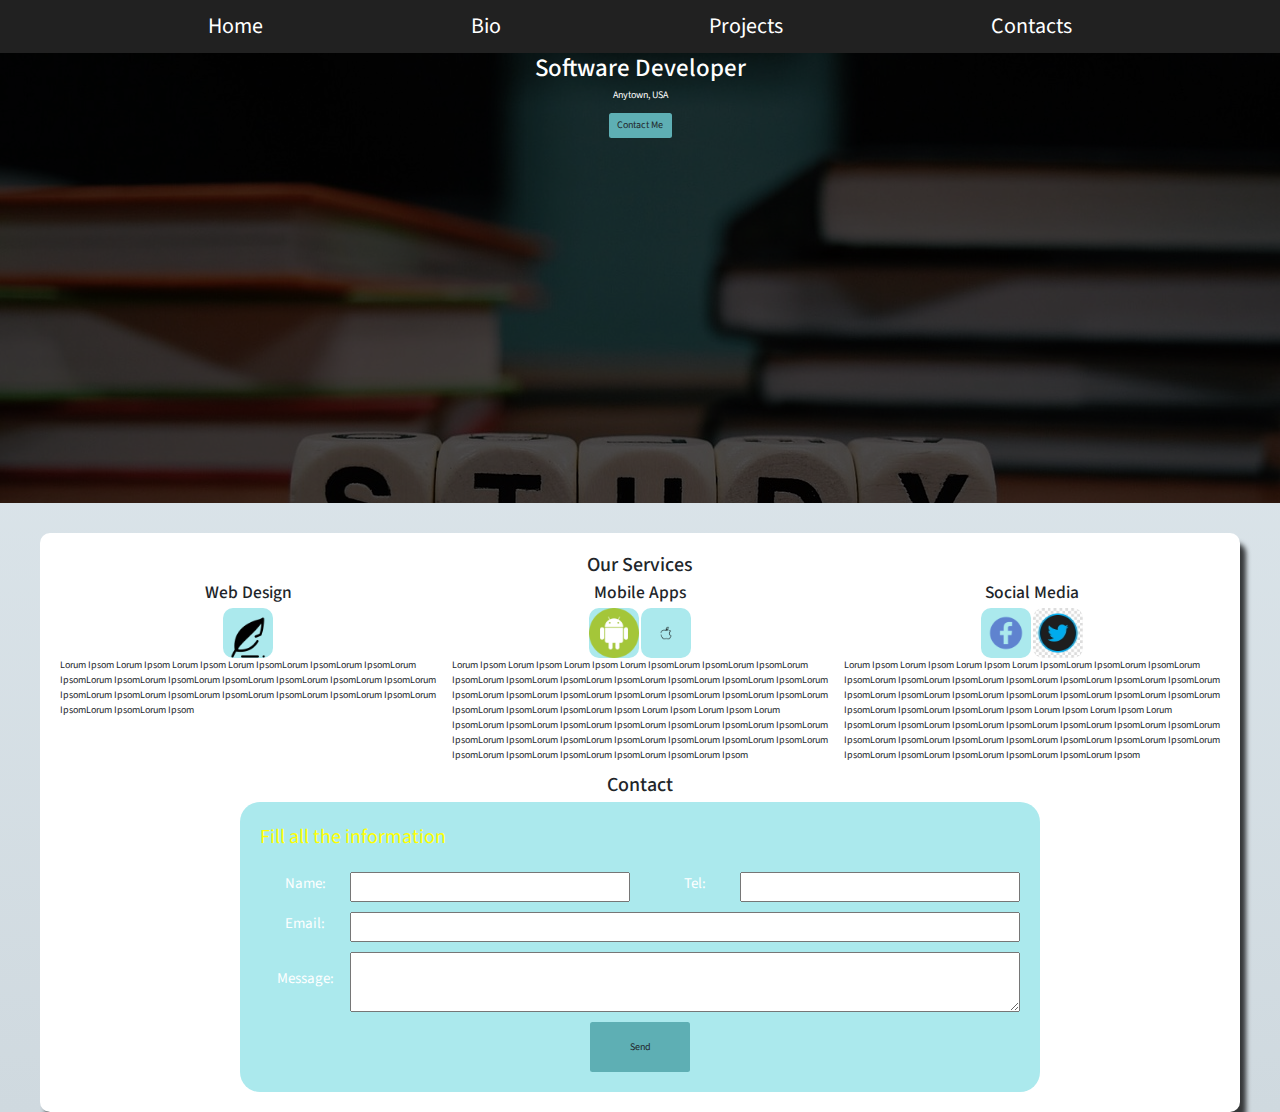
<file: formexercise/index.html>
<!DOCTYPE html>
<html lang="en">
<head>
    <meta charset="UTF-8">
    <meta name="viewport" content="width=device-width, initial-scale=1.0">
    <link rel="stylesheet" href="https://stackpath.bootstrapcdn.com/bootstrap/4.4.1/css/bootstrap.min.css" integrity="sha384-Vkoo8x4CGsO3+Hhxv8T/Q5PaXtkKtu6ug5TOeNV6gBiFeWPGFN9MuhOf23Q9Ifjh" crossorigin="anonymous">
    <link href="https://fonts.googleapis.com/css2?family=Source+Sans+Pro:wght@200&display=swap" rel="stylesheet">
    <link rel="stylesheet" href="https://necolas.github.io/normalize.css/8.0.1/normalize.css">
    <link rel="stylesheet" href="styles.css">
    <title>Title</title>
</head>
<body>
    
    <header>
        <nav>
            <a href="index.html">Home</a>
            <a href="#">Bio</a>
            <a href="project.html">Projects</a>
            <a href="index.html#contact">Contacts</a>
        </nav>
    </header>
    <div class="hero">
        <div class="container-hero">
            <h1>Software Developer</h1>
            <p>Anytown, USA</p>
            <a href="index.html#contact" class="btn">Contact Me</a>
        </div>
    </div>
<div class="container">
    <main class="services-container">
        <h2>Our Services</h2>
        <div class="services">
            <div class="service">
            <h3>Web Design</h3>
            <div class="icons">
                <img src="pen.png">
            </div>
            <p>Lorum Ipsom Lorum Ipsom Lorum Ipsom Lorum IpsomLorum IpsomLorum IpsomLorum IpsomLorum IpsomLorum IpsomLorum IpsomLorum IpsomLorum IpsomLorum IpsomLorum IpsomLorum IpsomLorum IpsomLorum IpsomLorum IpsomLorum IpsomLorum IpsomLorum IpsomLorum IpsomLorum Ipsom</p>
        </div>
        <div class="service">
            <h3>Mobile Apps</h3>
            <div class="icons">
                <img src="android-flat.png">
                <img src="apple.png">
                </div>
                <p>Lorum Ipsom Lorum Ipsom Lorum Ipsom Lorum IpsomLorum IpsomLorum IpsomLorum IpsomLorum IpsomLorum IpsomLorum IpsomLorum IpsomLorum IpsomLorum IpsomLorum IpsomLorum IpsomLorum IpsomLorum IpsomLorum IpsomLorum IpsomLorum IpsomLorum IpsomLorum IpsomLorum IpsomLorum Ipsom Lorum Ipsom Lorum Ipsom Lorum IpsomLorum IpsomLorum IpsomLorum IpsomLorum IpsomLorum IpsomLorum IpsomLorum IpsomLorum IpsomLorum IpsomLorum IpsomLorum IpsomLorum IpsomLorum IpsomLorum IpsomLorum IpsomLorum IpsomLorum IpsomLorum IpsomLorum Ipsom</p>
                
            </div>
            <div class="service">
                <h3>Social Media</h3>
                <div class="icons">
                    <img src="fb.png">
                    <img src="tweet.jpg">
                    </div>
                    <p>Lorum Ipsom Lorum Ipsom Lorum Ipsom Lorum IpsomLorum IpsomLorum IpsomLorum IpsomLorum IpsomLorum IpsomLorum IpsomLorum IpsomLorum IpsomLorum IpsomLorum IpsomLorum IpsomLorum IpsomLorum IpsomLorum IpsomLorum IpsomLorum IpsomLorum IpsomLorum IpsomLorum IpsomLorum Ipsom Lorum Ipsom Lorum Ipsom Lorum IpsomLorum IpsomLorum IpsomLorum IpsomLorum IpsomLorum IpsomLorum IpsomLorum IpsomLorum IpsomLorum IpsomLorum IpsomLorum IpsomLorum IpsomLorum IpsomLorum IpsomLorum IpsomLorum IpsomLorum IpsomLorum IpsomLorum Ipsom</p>
                    
                </div>
            </div>
            </main>
            <div class="contact">
                <h2>Contact</h2>
                <form action="#">
                    <legend>
                        Fill all the information
                    </legend>
                    <div class="fields-container">
                        <div class="field">
                            <label for="name">Name:</label>
                            <input type="text" name="name" id="name">
                        </div>
                        <div class="field">
                            <label for="name">Tel:</label>
                            <input type="tel" name="tel" id="tel">
                        </div>
                        <div class="field w-100">
                            <label for="name">Email:</label>
                            <input type="email" name="email" id="email"></input>
                        </div>
                        <div class="field w-100">
                            <label for="name">Message:</label>
                            <textarea></textarea>
                        </div>
                    </div> 
                    <div class="send">
                        <input class="btn" type="button" value="Send">
                        
                    </div>
                </form>
                
            </div> <!-- fields container-->
        </div>
    
    </main>
    
</div> <!-- container-->

    

    <footer>

    </footer>

</body>
</html>
</file>
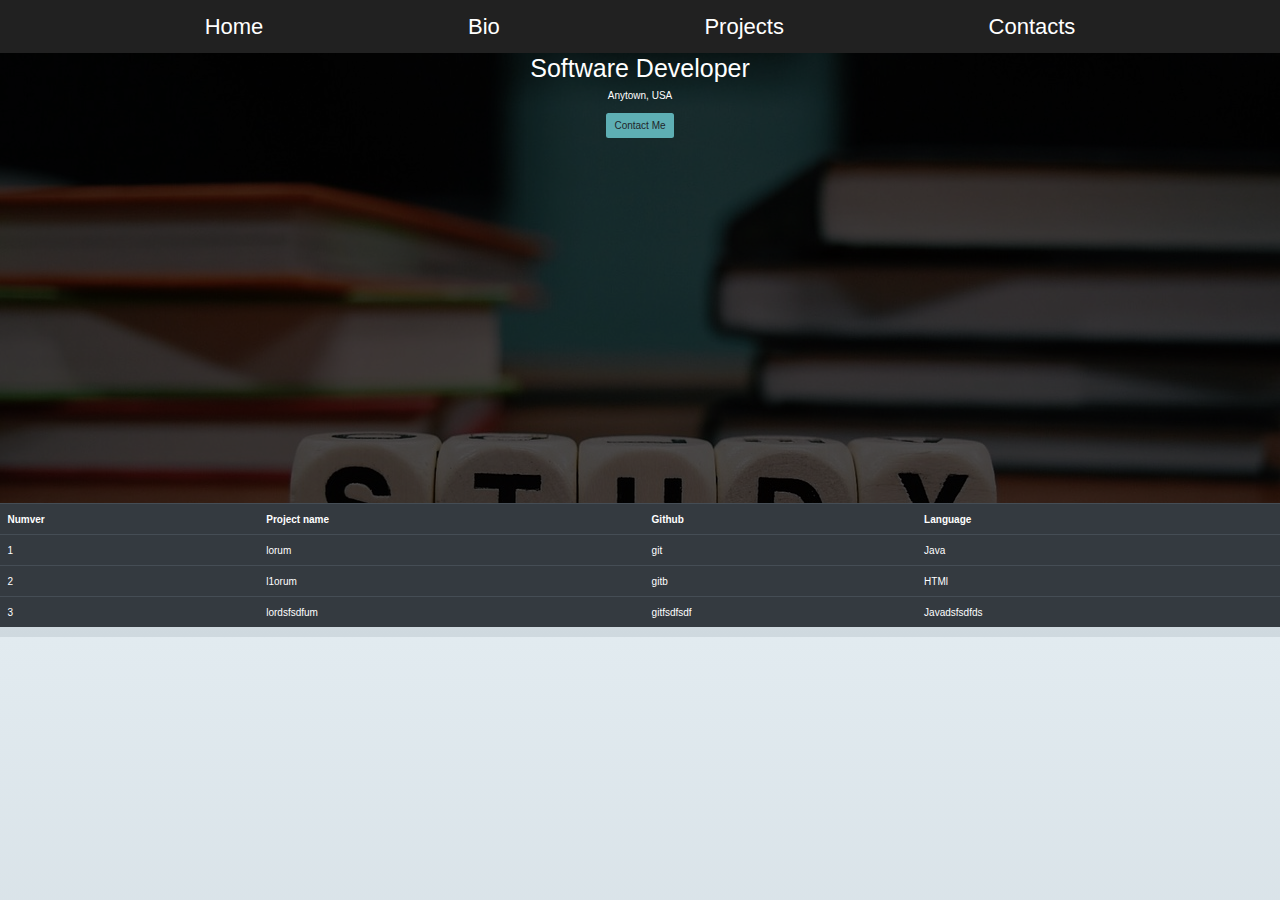
<file: formexercise/project.html>
<!DOCTYPE html>
<html lang="en">
<head>
    <meta charset="UTF-8">
    <meta name="viewport" content="width=device-width, initial-scale=1.0">
    <link rel="stylesheet" href="https://stackpath.bootstrapcdn.com/bootstrap/4.4.1/css/bootstrap.min.css" integrity="sha384-Vkoo8x4CGsO3+Hhxv8T/Q5PaXtkKtu6ug5TOeNV6gBiFeWPGFN9MuhOf23Q9Ifjh" crossorigin="anonymous">
    <link rel="stylesheet" href="styles.css">
</head>
<body>
    <header>
        <nav>
            <a href="index.html">Home</a>
            <a href="#">Bio</a>
            <a href="project.html">Projects</a>
            <a href="#contact">Contacts</a>
        </nav>
    </header>
    <div class="hero">
        <div class="container-hero">
            <h1>Software Developer</h1>
            <p>Anytown, USA</p>
            <a href="#" class="btn">Contact Me</a>
        </div>
    </div>
    <main>
        <table class="table table-dark">
            <tr>
                <th>Numver</th>
                <th>Project name</th>
                <th>Github</th>
                <th>Language</th>
                
            </tr>
            <tr>
                <td>1</td>
                <td>lorum</td>
                <td>git</td>
                <td>Java</td>
            </tr>
            <tr>
                <td>2</td>
                <td>l1orum</td>
                <td>gitb</td>
                <td>HTMl</td>
            </tr>
            <tr>
                <td>3</td>
                <td>lordsfsdfum</td>
                <td>gitfsdfsdf</td>
                <td>Javadsfsdfds</td>
            </tr>
        </table>
    </main>

    <footer>

</footer>
</body>
</html>
</file>
<file: formexercise/styles.css>
:root{
    --dark:#212121;
    --primary: #ff9933;
    --secondary: #5eafb4;
    --light: #abe9ed;
    --grey: #757575;
}
html{
    font-size: 62.5%;
    box-sizing: border-box;
}
*, *:before, *:after {
    box-sizing: inherit;
}
body{
font-family:'Source Sans Pro', sans-serif;
background-image: linear-gradient(to top, #cfd9df 0%, #e2ebf0 100%);
min-height: 100%;
}

h1{
    font-size: 2.5rem;
    color: white;
}

h2,h3{
    text-align: center;
}
nav{
    max-width: 100%;
    padding: 1rem 0;
    margin: 0 auto;
    background-color: var(--dark);

    display: flex;
    flex-direction: column;
    align-items: center;
}
nav a{
    font-size: 2.2rem;
    color: white;
    text-decoration: none;
    margin-bottom: 1rem;
}
@media(min-width:768px){
    nav a{
    margin-bottom: 0;
    }
}
nav a:last-of-type{
    margin-bottom: 0;
}
@media(min-width:768px){
    nav{
        flex-direction: row;
        justify-content: space-evenly;
    }
.hero{
    height: 45rem;
    background-image: url(study.jpg);
    background-size: cover;
    background-repeat: no-repeat;
    object-fit: cover;
    margin: auto;
    position: relative;
    display: flex;
    justify-content: center;
    
}
.hero:after{
    content: '';
    background-color: rgba(0,0,0,.7);
    display: block;
    position: absolute;
    right: 0;
    left: 0;
    top: 0;
    bottom: 0;
}
.container-hero i{
    line-height: 2;
    font-size: 1.6rem;
    color:white;
    color:var(--primary);
}
.container-hero{
    color: white;
    z-index: 1;
    text-align: center;
}
table{
    margin: center;
    
}
.btn{
    background-color: var(--secondary);
    text-decoration: none;
}
.container{
    margin: 0 auto;
    max-width: 120rem;
    padding: 2rem;
    background-color: white;
    border-radius: 1rem;
    margin-top: 3rem;

    -webkit-box-shadow: 6px 10px 5px 0px rgba(0,0,0,0.75);
    -moz-box-shadow: 6px 10px 5px 0px rgba(0,0,0,0.75);
    box-shadow: 6px 10px 5px 0px rgba(0,0,0,0.75);
}
@media(min-width:768px){
    .services{
        display: flex;
        flex-direction: row;
        justify-content: space-between;
    }
    .service{
        flex:0 0 calc(33.3% - 1rem);
    }
    .service{
        display: flex;
        flex-direction: column;
        align-items: center;
    }
}
.icons img{
    width: 5rem;
    height: 5rem;
    background-color: var(--light);
    border-radius: 1rem;
}
/* forms */
form{
    background-color: var(--light);
    padding: 2rem;
    border-radius: 2rem;
    text-align: center;
}
form legend{
    font-size: 2rem;
    text-align: justify;
    margin-bottom: 2rem;
    color: yellow;
}
@media(min-width:768px){
    form{
        max-width: 80rem;
        margin: 0 auto;
    }
    .fields-container{
        display: flex;
        justify-content: space-between;
        flex-wrap: wrap;
    }
    .field{
        flex: 0 0 calc(50% - 1rem);
    }
}
.field{
    display: flex;
    align-items: center;
    margin-bottom: 1rem;
}
.field label{
    color:white;
    flex: 0 0 90px;
    font-size: 1.5rem;
}
.field input[type="text"],.field input[type="tel"],.field input[type="email"],.field textarea{
    flex:1;
    color:var(--dark);
    height: 3rem;
    font-size: 2rem;
}
.w-100{
    flex: 0 0 100%;
}
    .field textarea{
        height: 6rem;
    }
.send{
    display: flex;
    justify-content: center;
}
.send .btn{
    width: 10rem;
    height: 5rem;
}
.send .btn:hover{
    transform: scale(1.2,1.2);
    color:white;
}

}
</file>
